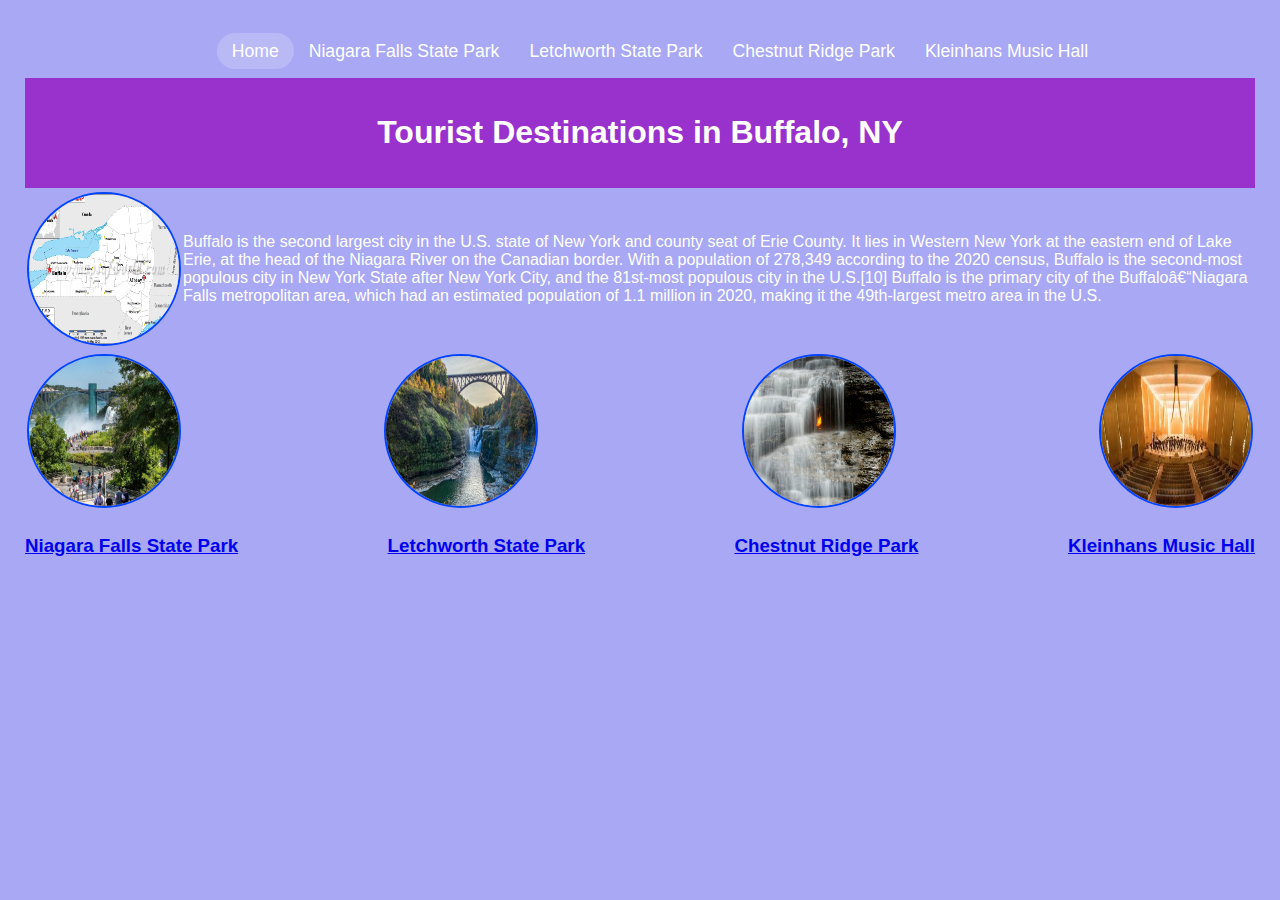
<file: index.html>
<!DOCTYPE html>
<html lang="en">
<head>
    <meta charset="UTP">
    <meta name="viewpoint" content="width=device, initial-scale=1.0">
    <nav>
        <ul>
            <li>
                <a href="./index.html" class="nav-link active">Home</a>
            </li>
            <li>
                <a href="./niagarafallsstatepark.html" class="nav-link">Niagara Falls State Park</a>
            </li>
            <li>
                <a href="./letchworthpark.html" class="nav-link">Letchworth State Park</a>
            </li>
            <li>
                <a href="./chestnutridgepark.html" class="nav-link">Chestnut Ridge Park</a>
            </li>
            <li>
                <a href="./kleinhansmusichall.html" class="nav-link">Kleinhans Music Hall</a>
            </li>
        </ul>
    </nav>
    <title>Home</title>
    <style>
        body{
            font-family:'Lucida Sans', 'Lucida Sans Regular', 'Lucida Grande', 'Lucida Sans Unicode', Geneva, Verdana, sans-serif;
            background-color:rgb(168, 168, 244);
            color:white;
            margin: 0;
            padding: 25px;
        }
        img{
            height:150px;
            width:150px;
            border-radius:50%;
            border:2px solid #0044ff;
            display: center;
            margin: 4px 2px;
        }
    header{
        background-color:darkorchid;
        color:white;
        padding: 15px 32px;
        text-align: center;
    }
    .profile-container{
        display: flex;
        justify-content: space-between;
        align-items: center;
        padding:0px;
    }
    footer{
        background-color:rgb(54, 142, 220);
        color:white;
        padding: 10px;
        text-align: center;
        font-size:8px;
    }
    nav ul{
    list-style: none;
    display: flex;
    justify-content: center;
    }
    .infoItem{
    display: flex;
    align-items: center;
    gap: 10px;
    padding: 15px;
    background-color: #f8f9fa;
    border-radius: 10px;
    transition: transform 0.3s ease, box-shadow 0.3s ease;
    }
    nav ul li a{
    color: white;
    text-decoration: none;
    font-size: 1.1rem;
    font-weight: 500;
    padding: 8px 15px;
    border-radius: 25px;
    transition: all 0.3s ease;
    }
    nav ul li a:hover,
    nav ul li a.active
    {
    background-color: rgba(255, 255, 255, 0.2);
    }
    /*-Home-*/
    #home{
    background-color: white;
    }
    .aboutContent{
    display: flex;
    flex-direction: column;
    gap: 30px;
    }
</style>
</head>
<body>
    <header>
        <h1>Tourist Destinations in Buffalo, NY </h1>
    </header>
    <div class="profile-container">
    <img src="./Photos/map.jpg">
    <p>Buffalo is the second largest city in the U.S. state of New York and county seat of Erie County. It lies in Western New York at the eastern end of Lake Erie, at the head of the Niagara River on the Canadian border. With a population of 278,349 according to the 2020 census, Buffalo is the second-most populous city in New York State after New York City, and the 81st-most populous city in the U.S.[10] Buffalo is the primary city of the Buffalo–Niagara Falls metropolitan area, which had an estimated population of 1.1 million in 2020, making it the 49th-largest metro area in the U.S.</p>
    </div class= profile-details>
    <div class="profile-container">
    <div style="align-self:center"><img src="./Photos/niagara falls state park.jpg"></div>    
    <div style="align-self:center"><img src="./Photos/letchworth state park.jpeg"></div>
    <div style="align-self:center"><img src="./Photos/chestnutridgepark.jpg"></div>
    <div style="align-self:center"><img src="./Photos/kmh.jpg"></div>
    
        </div class= profile-details>
        <div class="profile-container">
        <a href="./Photos/niagara falls state park.jpg"><h3>Niagara Falls State Park</h3>
        <a href="./Photos/letchworth state park.jpeg"><h3>Letchworth State Park</h3>
        <a href="./Photos/chestnutridgepark.jpg"><h3>Chestnut Ridge Park</h3>
        <a href="./Photos/kmh.jpg"><h3>Kleinhans Music Hall</h3>
        </div class= profile-details>
        <div class="profile-container">
            <a href="./niagara%20falls%20state%20park.webp">
            <a href="./letchworthpark.html">
            <a href="./chestnutridgepark.html">
            <a href="./kleinhansmusichall.html">
        </div class= profile-details>
</body>
</html>
</file>
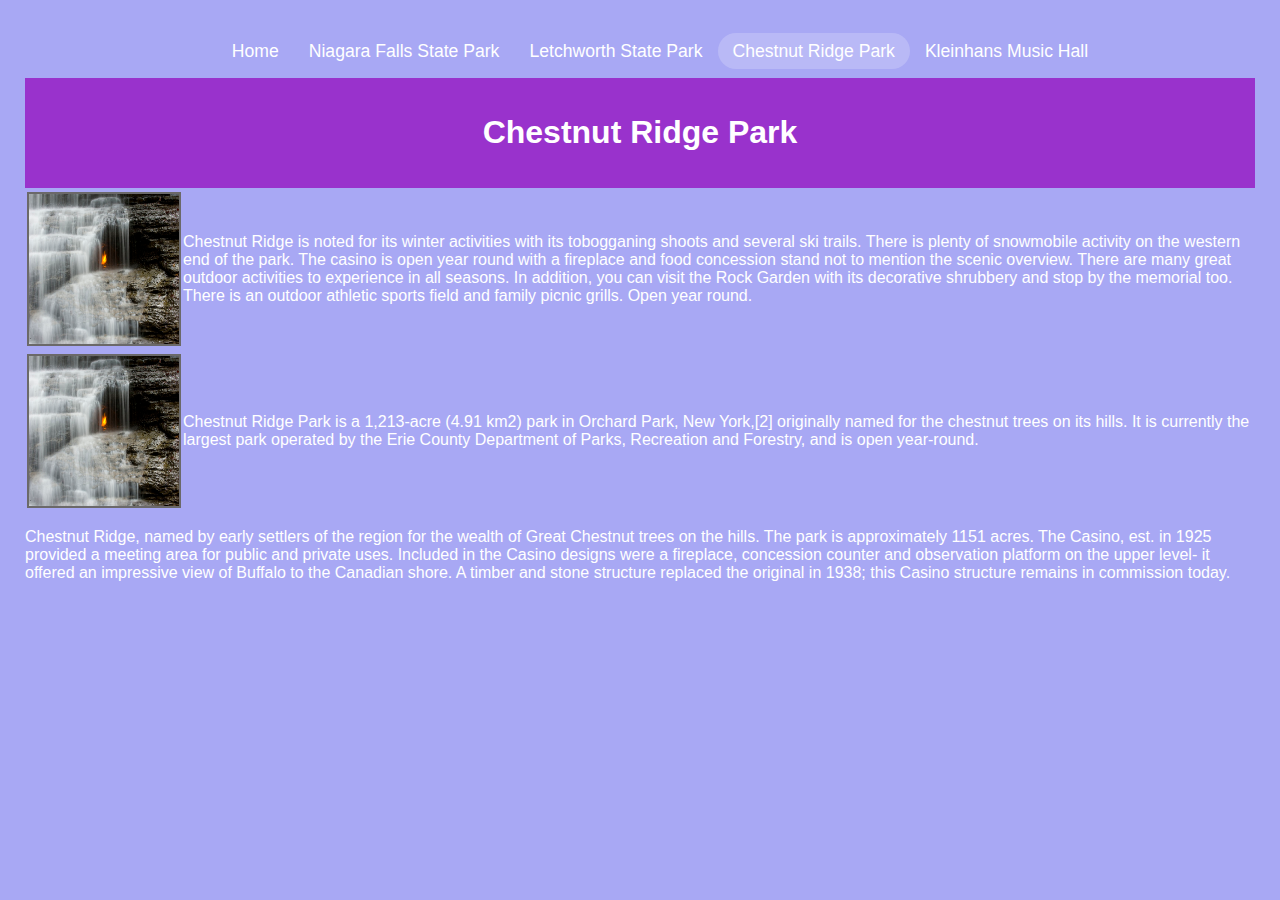
<file: chestnutridgepark.html>
<!DOCTYPE html>
<html lang="en">
<head>
    <meta charset="UTP"
    <meta name="viewpoint" content="width=device, initial-scale=1.0">
    <nav>
        <ul>
            <li>
                <a href="./index%20copy.html" class="nav-link">Home</a>
            </li>
            <li>
                <a href="./niagarafallsstatepark.html" class="nav-link">Niagara Falls State Park</a>
            </li>
            <li>
                <a href="./letchworthpark.html" class="nav-link">Letchworth State Park</a>                
            <li>
            <li>
                <a href="./chestnutridgepark.html" class="nav-link active">Chestnut Ridge Park</a>
            </li>
            <li>
                <a href="./kleinhansmusichall.html" class="nav-link">Kleinhans Music Hall</a>
            </li>
        </ul>
    </nav>
    <title>Chestnut Ridge Park</title>
    <style>
        img{
        height:150px;
        width:150px;
        
        border:2px solid rgb(107, 105, 105);
        display: center;
        margin: 4px 2px;
    }
    header{
        background-color:darkorchid;
        color:white;
        padding: 15px 32px;
        text-align: center;
    }
    body{
            font-family:'Lucida Sans', 'Lucida Sans Regular', 'Lucida Grande', 'Lucida Sans Unicode', Geneva, Verdana, sans-serif;
            background-color:rgb(168, 168, 244);
            color:white;
            margin: 0;
            padding: 25px;
        }
        footer{
        background-color:darkorchid;
        color:white;
        padding: 10px;
        text-align: center;
        font-size:8px;
    }
    .profile-container{
        display: flex;
        justify-content: space-between;
        align-items: center;
        padding:0px;
    }
    footer{
    background-color:darkorchid;
    color:white;
    padding: 10px;
    text-align: center;
    font-size:8px;
    }
    nav ul{
    list-style: none;
    display: flex;
    justify-content: center;
    }
    .infoItem{
    display: flex;
    align-items: center;
    gap: 10px;
    padding: 15px;
    background-color: #f8f9fa;
    border-radius: 10px;
    transition: transform 0.3s ease, box-shadow 0.3s ease;
    }
    nav ul li a{
    color: white;
    text-decoration: none;
    font-size: 1.1rem;
    font-weight: 500;
    padding: 8px 15px;
    border-radius: 25px;
    transition: all 0.3s ease;
    }
    nav ul li a:hover,
    nav ul li a.active
    {
    background-color: rgba(255, 255, 255, 0.2);
    }
    /*-Home-*/
    #home{
    background-color: white;
    }
    .aboutContent{
    display: flex;
    flex-direction: column;
    gap: 30px;
    }
    </style>
</head>
<header>
    <main>
        <section id="Chestnut Ridge Park" class="section">
            <div class="container">
              <div class="chestnutridgeparkContent">
                  <div class="chestnutridgeparkText">
                </div>
            </div>  
          </section>
    </main>
    <h1>Chestnut Ridge Park</h1>
</header>
<body>
<div class="profile-container">
    <img src="./Photos/chestnutridgepark.png" alt="Chestnut Ridge Park" width="150" height="100">
</a>
 <p>Chestnut Ridge is noted for its winter activities with its tobogganing shoots and several ski trails. There is plenty of snowmobile activity on the western end of the park. The casino is open year round with a fireplace and food concession stand not to mention the scenic overview. There are many great outdoor activities to experience in all seasons. In addition, you can visit the Rock Garden with its decorative shrubbery and stop by the memorial too. There is an outdoor athletic sports field and family picnic grills. Open year round.</p>
</div class="profile-container">
<div class="profile-container">
<img src="./Photos/chestnutridgepark.png">
<p>Chestnut Ridge Park is a 1,213-acre (4.91 km2) park in Orchard Park, New York,[2] originally named for the chestnut trees on its hills. It is currently the largest park operated by the Erie County Department of Parks, Recreation and Forestry, and is open year-round.</p>
</div class="profile-container">
<p>Chestnut Ridge, named by early settlers of the region for the wealth of Great Chestnut trees on the hills. The park is approximately 1151 acres. The Casino, est. in 1925 provided a meeting area for public and private uses. Included in the Casino designs were a fireplace, concession counter and observation platform on the upper level- it offered an impressive view of Buffalo to the Canadian shore. A timber and stone structure replaced the original in 1938; this Casino structure remains in commission today.</p>
</body>
</html>
</file>
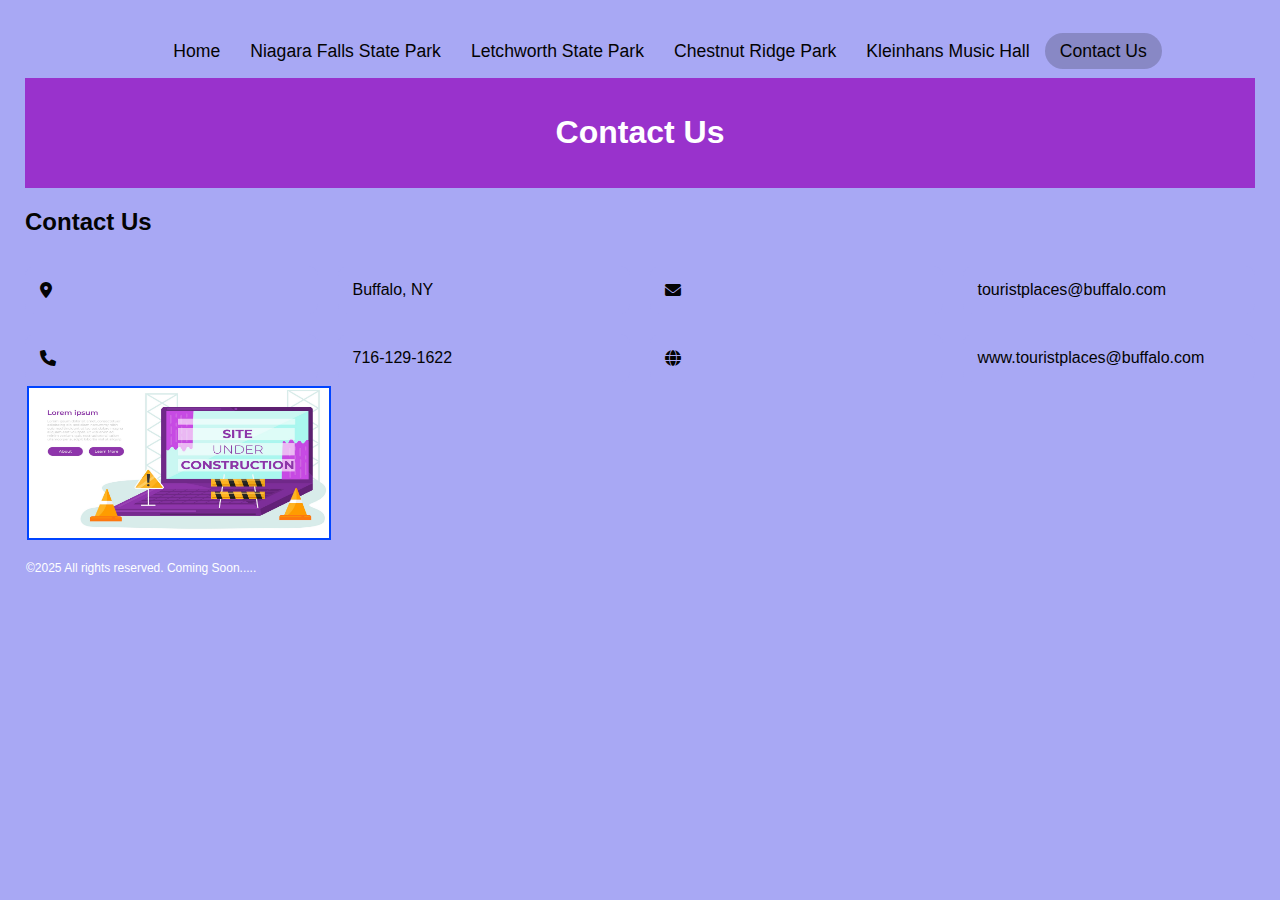
<file: contactus.html>
<!DOCTYPE html>
<html>
    <meta charset="UTP"
    <meta name="viewpoint" content="width=device, initial-scale=1.0">
    <head>
        <nav>
            <ul>
                <li>
                    <a href="./index.html" class="nav-link">Home</a>
                </li>
                <li>
                    <a href="./niagarafallsstatepark.html" class="nav-link">Niagara Falls State Park</a>
                </li>
                <li>
                    <a href="./letchworthpark.html" class="nav-link">Letchworth State Park</a>
                </li>
                <li>
                    <a href="./chestnutridgepark.html" class="nav-link">Chestnut Ridge Park</a>
                </li>
                <li>
                    <a href="./kleinhansmusichall.html" class="nav-link">Kleinhans Music Hall</a>
                </li>
                <li>
                    <a href="./contactus.html" class="nav-link active">Contact Us</a>
                </li>
            </ul>
        </nav>
        <title>Contact Us</title>
        <link rel="stylesheet" href="styleindex.css">
        <link rel="stylesheet" href="https://cdnjs.cloudflare.com/ajax/libs/font-awesome/6.0.0/css/all.min.css">
    </head>
    <body>
        <header>
            <h1>Contact Us</h1>
        </header>
        <main>
            <section id="contactUs" class="section">
              <div class="container">
                <h2 class="section-title">Contact Us</h2>
                <div class="contactContent">
                    <div class="contactText">
                        <div class="infoGrid">
                            <span class="infoLabel">
                                <i class="fas fa-map-marker-alt"></i>
                            </span>
                            <span class="infoItem">
                                Buffalo, NY
                            </span>
                            <span class="infoLabel">
                                <i class="fas fa-envelope"></i>
                            </span>
                            <span class="infoItem">
                                touristplaces@buffalo.com
                            </span>
                            <span class="infoLabel">
                                <i class="fas fa-phone"></i>
                            </span>
                            <span class="infoItem">
                                716-129-1622
                            </span>
                            <span class="infoLabel">
                                <i class="fas fa-globe"></i>
                            </span>
                            <span class="infoItem">
                               www.touristplaces@buffalo.com
                            </span>
                        </div>
                    </div>
                </div>
              </div> 
              <div>
                <img src="./Photos/underconstruction.jpg" alt="Niagara Falls Map" style="width:100%;max-width:300px">
              </div>
              </section> 
            </section>
        </main>
    </body>
    <footer>
        <p>&copy;2025 All rights reserved. Coming Soon.....</p>
    </footer>
</html>
</file>
<file: styleindex.css>
body{
        font-family:'Lucida Sans', 'Lucida Sans Regular', 'Lucida Grande', 'Lucida Sans Unicode', Geneva, Verdana, sans-serif;
        background-color:rgb(168, 168, 244);
        color:rgb(3, 3, 3);
        margin: 0;
        padding: 25px;
    }
    img{
        height:150px;
        width:150px;
        border:2px solid #0044ff;
        display: center;
        margin: 4px 2px;
    }
    header{
        background-color:darkorchid;
        color:white;
        padding: 15px 32px;
        text-align: center;
    }
    .profile-container{
        display: flex;
        justify-content: space-between;
        align-items: center;
        padding:0px;
    }
    footer{
        background-color:rgb(168, 168, 244);
        color:white;
        padding: 1px;
        text-align: left;
        font-size:12px;
    }
    nav ul{
    list-style: none;
    display: flex;
    justify-content: center;
    }
    .infoItem{
    display: flex;
    align-items: center;
    gap: 10px;
    padding: 15px;
    background-color: rgb(168, 168, 244);
    border-radius: 10px;
    transition: transform 0.3s ease, box-shadow 0.3s ease;
    }
    nav ul li a{
    color: rgb(3, 3, 3);
    text-decoration: none;
    font-size: 1.1rem;
    font-weight: 500;
    padding: 8px 15px;
    border-radius: 25px;
    transition: all 0.3s ease;
    }
    nav ul li a:hover,
    nav ul li a.active
    {
    background-color: rgba(8, 8, 8, 0.2);
    }
    /*-Home-*/
    #home{
    background-color: rgb(168, 168, 244);
    }
    .aboutContent{
    display: flex;
    flex-direction: column;
    gap: 30px;
    }
    body {font-family: Arial, Helvetica, sans-serif;}

    #myImg {
    border-radius: 5px;
    cursor: pointer;
    transition: 0.3s;
    }
    /*-Contact Us-*/
    .infoGrid{
        display: grid;
        grid-template-columns: repeat(auto-fit,minmax(250px,1fr)); 
        gap: 20px;
        margin-top: 30px;
    }
    .infoItem{
        display: flex;
        align-items: center;
        gap: 10px;
        padding: 15px;
        background-color: rgb(168, 168, 244);
        border-radius: 10px;
        transition: transform 0.3s ease, box-shadow 0.3s ease;
    }
    .infoLabel{
        display: flex;
        align-items: center;
        gap: 10px;
        padding: 15px;
        background-color: rgb(168, 168, 244);
        border-radius: 10px;
        transition: transform 0.3s ease, box-shadow 0.3s ease;
    }
    .infoItem:hover
    {
        transform: translateY(-5px);
        box-shadow: 0 10px 20px rgba(0, 0, 0, 0.05);
    }
    .info{
        font-weight: 600;
        color: black;
    }
    .info i{
        margin-right: 5px;
    }
    .infoLabel span{
        font-size: 1.1rem;
        font-weight: 600;
        display: flex;
        align-items: left; 
    }
    .infoItem span{
        font-size: 1.1rem;
        font-weight: 600;
        display: flex;
        align-items: left; 
    }
    .infoContent{
        display: grid;
        grid-template-columns: repeat(auto-fit, minmax(250px, 15fr));
        gap: 30px;
    }
    .infoGeneral{
        font-size: 16px;
        font-weight: normal;
        color: #333; /*-Text color-*/
    }
</file>
